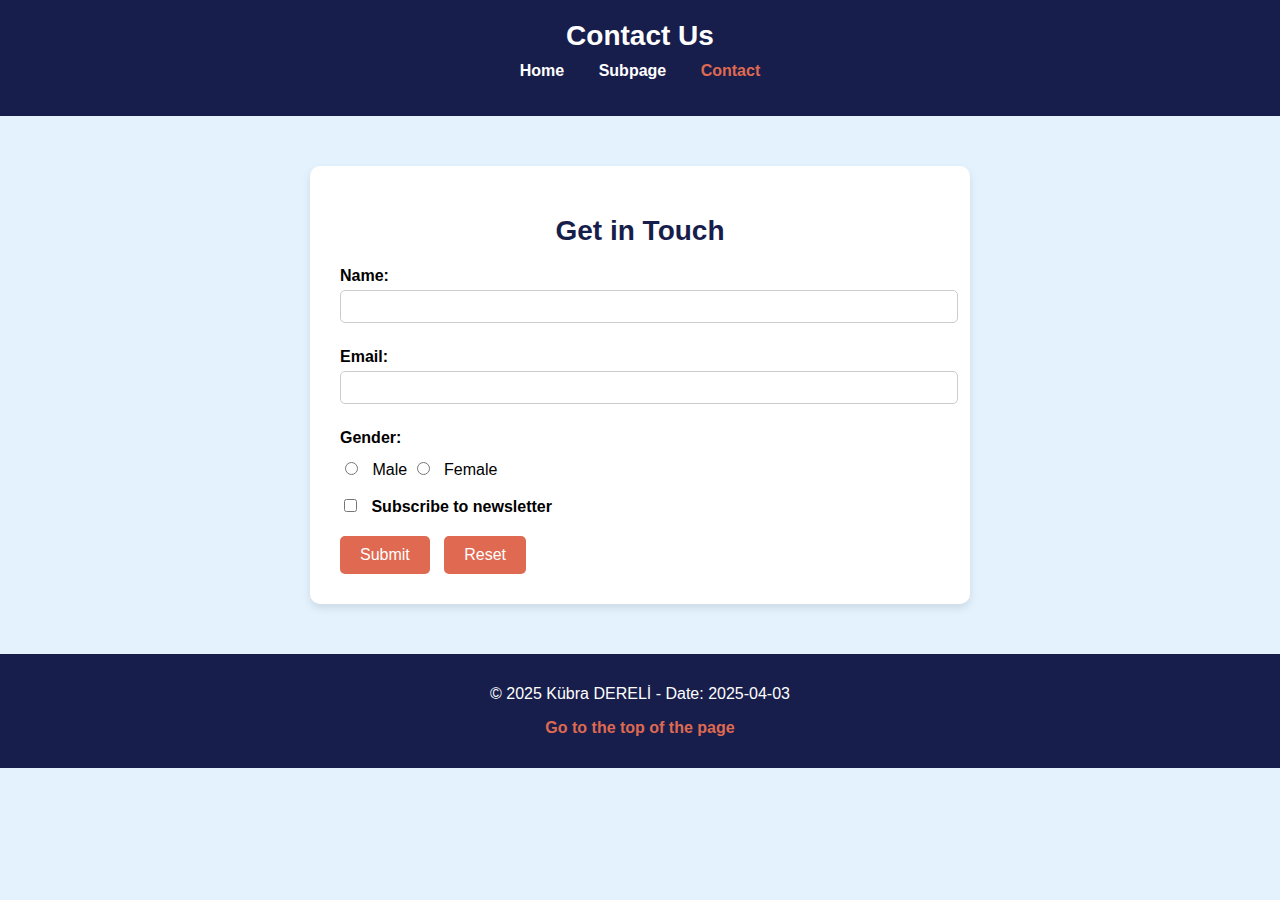
<file: contact.html>
<!DOCTYPE html>
<html lang="en">
  <head>
    <meta charset="UTF-8" />
    <meta name="viewport" content="width=device-width, initial-scale=1.0" />
    <title>Contact</title>
    <link rel="stylesheet" href="contact-styles.css" />
  </head>
  <body>
    <header>
      <h1>Contact Us</h1>
      <nav>
        <ul>
          <li><a href="index.html">Home</a></li>
          <li><a href="subpage.html">Subpage</a></li>
          <li><a href="contact.html" class="active">Contact</a></li>
        </ul>
      </nav>
    </header>
    <section class="contact-container">
      <h1>Get in Touch</h1>
      <form action="#" method="post">
        <label for="name">Name:</label>
        <input type="text" id="name" name="name" required />

        <label for="email">Email:</label>
        <input type="email" id="email" name="email" required />

        <label>Gender:</label>
        <input type="radio" name="gender" value="male" /> Male
        <input type="radio" name="gender" value="female" /> Female

        <label>
          <input type="checkbox" name="subscribe" /> Subscribe to newsletter
        </label>

        <input type="submit" value="Submit" />
        <input type="reset" value="Reset" />
      </form>
    </section>
    <footer>
      <p>&copy; 2025 Kübra DERELİ - Date: 2025-04-03</p>
      <p><a href="#top" class="right">Go to the top of the page</a></p>
    </footer>
  </body>
</html>
</file>
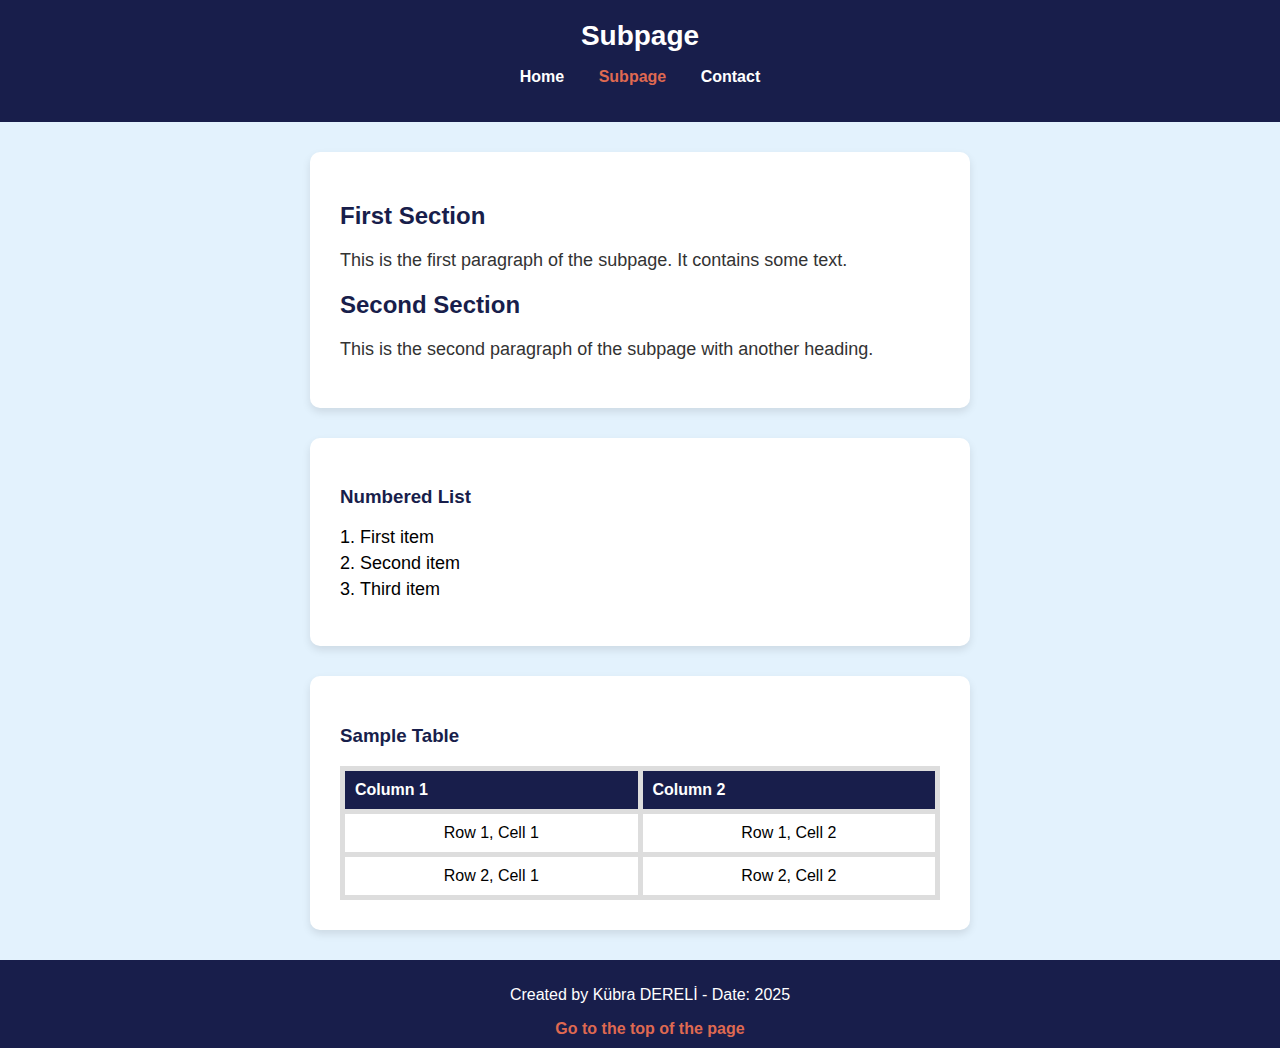
<file: subpage.html>
<!DOCTYPE html>
<html lang="en">
  <head>
    <meta charset="UTF-8" />
    <meta name="viewport" content="width=device-width, initial-scale=1.0" />
    <title>Subpage</title>
    <link rel="stylesheet" href="subpage-style.css" />
  </head>
  <body>
    <header>
      <h1>Subpage</h1>
      <nav>
        <ul>
          <li><a href="index.html">Home</a></li>
          <li><a href="subpage.html" class="active">Subpage</a></li>
          <li><a href="contact.html">Contact</a></li>
        </ul>
      </nav>
    </header>

    <section class="subpage">
      <h2>First Section</h2>
      <p>This is the first paragraph of the subpage. It contains some text.</p>

      <h2>Second Section</h2>
      <p>This is the second paragraph of the subpage with another heading.</p>
    </section>

    <section class="subpage">
      <h3>Numbered List</h3>
      <ol>
        <li>First item</li>
        <li>Second item</li>
        <li>Third item</li>
      </ol>
    </section>

    <section class="subpage">
      <h3>Sample Table</h3>
      <table>
        <tr>
          <th>Column 1</th>
          <th>Column 2</th>
        </tr>
        <tr>
          <td>Row 1, Cell 1</td>
          <td>Row 1, Cell 2</td>
        </tr>
        <tr>
          <td>Row 2, Cell 1</td>
          <td>Row 2, Cell 2</td>
        </tr>
      </table>
    </section>

    <footer>
      <p>Created by Kübra DERELİ - Date: 2025</p>
      <a href="#top" class="right">Go to the top of the page</a>
    </footer>
  </body>
</html>
</file>
<file: contact-styles.css>
/* Contact Page Style */
body {
  font-family: "Poppins", sans-serif;
  background-color: #e3f2fd;
  margin: 0;
  padding: 0;
  text-align: center;
}

/* Header */
header {
  background-color: #181e4b;
  color: white;
  padding: 20px;
}

header h1 {
  margin: 0;
  font-size: 28px;
}

nav ul {
  list-style: none;
  padding: 0;
  margin-top: 10px;
}

nav ul li {
  display: inline;
  margin: 0 15px;
}

nav ul li a {
  text-decoration: none;
  color: white;
  font-weight: bold;
}

nav ul li a.active {
  color: #df6951;
}

/* Contact Form */
.contact-container {
  max-width: 600px;
  margin: 50px auto;
  background-color: white;
  padding: 30px;
  border-radius: 10px;
  box-shadow: 0 4px 8px rgba(0, 0, 0, 0.1);
  text-align: left;
}

.contact-container h1 {
  color: #181e4b;
  font-size: 28px;
  margin-bottom: 20px;
  text-align: center;
}

.contact-container label {
  font-weight: bold;
  margin: 10px 0 5px;
  display: block;
}

.contact-container input[type="text"],
.contact-container input[type="email"] {
  width: 100%;
  padding: 8px;
  margin-bottom: 15px;
  border: 1px solid #ccc;
  border-radius: 5px;
}

.contact-container input[type="radio"],
.contact-container input[type="checkbox"] {
  margin-right: 10px;
  margin-top: 10px;
}

.contact-container input[type="submit"],
.contact-container input[type="reset"] {
  background-color: #df6951;
  color: white;
  padding: 10px 20px;
  border: none;
  border-radius: 5px;
  font-size: 16px;
  cursor: pointer;
  margin-top: 15px;
  margin-right: 10px;
}

.contact-container input[type="submit"]:hover,
.contact-container input[type="reset"]:hover {
  background-color: #181e4b;
}

/* Footer */
footer {
  background-color: #181e4b;
  color: white;
  padding: 15px;
  margin-top: 40px;
}

footer a {
  color: #df6951;
  text-decoration: none;
  font-weight: bold;
}
</file>
<file: subpage-style.css>
/* Subpage Style */
body {
  font-family: "Poppins", sans-serif;
  background-color: #e3f2fd;
  margin: 0;
  padding: 0;
  text-align: center;
}

/* Header */
header {
  background-color: #181e4b;
  color: white;
  padding: 20px;
  text-align: center;
}

header h1 {
  margin: 0;
  font-size: 28px;
}

nav ul {
  list-style: none;
  padding: 0;
}

nav ul li {
  display: inline;
  margin: 0 15px;
}

nav ul li a {
  text-decoration: none;
  color: white;
  font-weight: bold;
}

nav ul li a.active {
  color: #df6951;
}

/* Sections */
section {
  max-width: 600px;
  margin: 30px auto;
  background-color: white;
  padding: 30px;
  border-radius: 10px;
  box-shadow: 0 4px 8px rgba(0, 0, 0, 0.1);
  text-align: left;
}

section h2,
section h3 {
  color: #181e4b;
}

section p {
  color: #333;
  font-size: 18px;
}

/* Ordered List */
ol {
  padding-left: 20px;
}

ol li {
  font-size: 18px;
  margin: 5px 0;
}

/* Table */
table {
  width: 100%;
  border-collapse: collapse;
  margin-top: 10px;
}

table,
th,
td {
  border: 5px solid #ddd;
}

th {
  background-color: #181e4b;
  color: white;
  padding: 10px;
}

td {
  padding: 10px;
  text-align: center;
}

/* Footer */
footer {
  background-color: #181e4b;
  color: white;
  padding: 10px;
  position: relative;
  bottom: 0;
  width: 100%;
}

footer a {
  color: #df6951;
  text-decoration: none;
  font-weight: bold;
}
</file>
